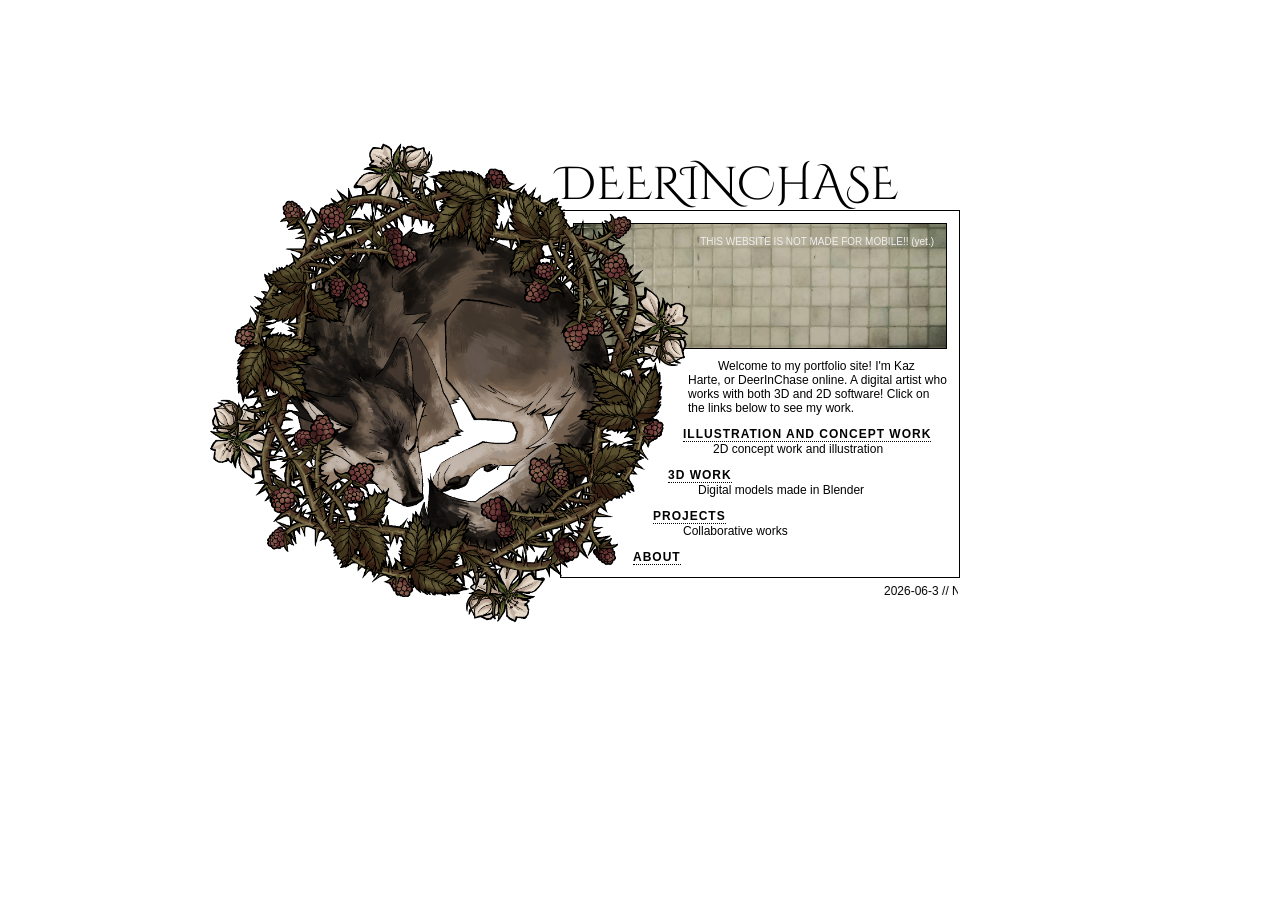
<file: homepage.html>
<!DOCTYPE html>
<html>
<head>


	<title>Kaia Harte Portfolio Site</title>
	<link rel="icon" type="image/x-icon" href="https://decohoard.carrd.co/assets/images/gallery121/a54dd0f0.png?v=e0827b7e">
	<style type="text/css">
		@import url('https://fonts.googleapis.com/css2?family=Nanum+Pen+Script&display=swap');
		@import url('https://fonts.googleapis.com/css2?family=Cinzel+Decorative:wght@400;700;900&display=swap');
		body {
			font-family: lucida grande,verdana,arial,helvetica;
			font-size: 12px;
			background-color: white;
		}

		.container {
			width: 400px;
			height: 500px;
			margin: auto;
			margin-top: 170px;
			position: relative;
			left: 120px;
		}

		h1 {
			
			font-family: 'Cinzel Decorative', regular;
			margin: 10px;
			padding: 0;
			font-size: 46px;
			font-weight: normal;
			line-height: 30px;
		}

		.subtitle {
			font-size: 12px;
		}

		.white {
			border: 1px solid #000;
			padding: 12px;
			margin: 6px 0;
			background-color: white;
		}

		.banner {
			height: 100px;
			border: 1px solid black;
			background: #666;
			text-align: end;
			padding: 12px;
			background-image: url(images/tile.png);
			background-position: 1px;
			background-size: cover;
			color: #EEE;
			font-size: 10px;

		}

		.nav a {
			display: inline-block;
			text-transform: uppercase;
			letter-spacing: 1px;
			font-weight: bold;
			color: black;
			text-decoration: none;
			margin-top: 12px;
			border-bottom: 1px dotted black;
		}

		.updates {
			width: 420px;
			margin-left: -22px;
			overflow: hidden;
			height: 14px;
		}

		.update {
			display: inline;
			margin-right: 24px;
		}

		.item-desc {
			font-size: 12px;
			text-indent: 30px;
		}

		img {
			position: absolute;
			height: 500px;
			top: -30px;
			pointer-events: none;
			left: -355px;
		}

		.title {
			margin-left: -12px;
		}
	</style>
</head>


<body>
	<div class="container">
		<img src="images/Wolf.PNG">
		<div class="title">
			<h1>DEERINCHASE</h1>
		</div>

		<div class="white">
			<div class="banner">
				THIS WEBSITE IS NOT MADE FOR MOBILE!! (yet.)
			</div>
			<div class="nav">
				<div class="item" style="margin-left: 60px">
                    <div class="item" style="margin-left: 80px"></div>
					<div class="item-desc" style="margin-left: 55px; margin-top: 10px"; >Welcome to my portfolio site! 
						I'm Kaz Harte, or DeerInChase online. A digital artist who works with both 3D and 2D software!
						Click on the links below to see my work. </div>
				</div>
				<div class="item" style="margin-left: 110px">
					<a href="illus.html">Illustration and Concept Work</a>
					<div class="item-desc">2D concept work and illustration</div>
				</div>
				<div class="item" style="margin-left: 95px">
					<a href="3D.html">3D Work</a>
					<div class="item-desc">Digital models made in Blender</div>
				</div>
				<div class="item" style="margin-left: 80px">
					<a href="projects.html">Projects</a>
					<div class="item-desc">Collaborative works</div>
				</div>
				<div class="item" style="margin-left: 60px;">
					<a href="about.html">About</a>
				
				</div>
			</div>
		</div>
		<marquee class="updates">
			<div class="update">2026-06-3 // NEXT CON:</div>
			<div class="update">TO BE ANNOUNCED!</div>
		</marquee>
	</div>
	
</body>

</html>
</file>
